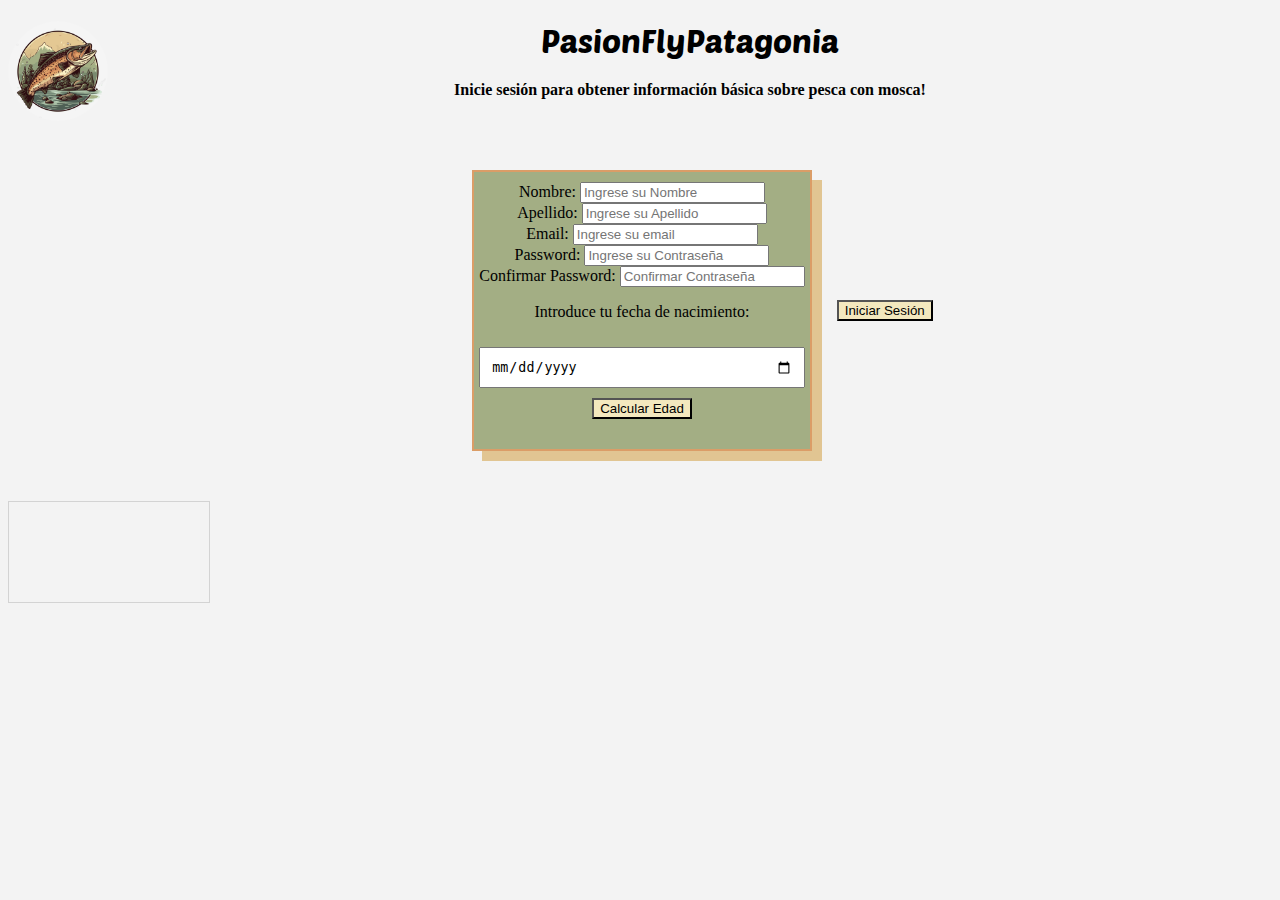
<file: index.html>
<!DOCTYPE html>
<html lang="es">

<head>
    <meta charset="UTF-8">
    <title>Inicio de sesion a PasionFlyPatagonia</title>
    <meta content="Scianca Mateo" name="author">
    <meta content="Pagina de Inicio de Sesion a PasionFlyPatagonia" name="description">
    <link rel="stylesheet" href="style.css" type="text/css">
    <link rel="shortcut icon" href="Imagenes/Truchalogo2.png" type="image/x-icon">
    <link rel="preconnect" href="https://fonts.googleapis.com">
    <link rel="preconnect" href="https://fonts.gstatic.com" crossorigin>
    <link href="https://fonts.googleapis.com/css2?family=Poetsen+One&display=swap" rel="stylesheet">
</head>

<body class="fondo-index">
    <header>
        <img id="principal" src="Imagenes/Truchalogo2.png" alt="Logo de PasionFlyPatagonia">
        <h1 class="poetsen-one-regular">PasionFlyPatagonia</h1>
    </header>
    <h4 class="centrar-texto">Inicie sesión para obtener información básica sobre pesca con mosca!</h4>
    <div class="container">
        <form class="login-box">
            <div>
                <label for="input_nombre">Nombre:</label>
                <input type="text" class="form-control" id="input_nombre" aria-describedby="nombre" placeholder="Ingrese su Nombre">
            </div>
            <div>
                <label for="input_apellido">Apellido:</label>
                <input type="text" class="form-control" id="input_apellido" aria-describedby="apellido" placeholder="Ingrese su Apellido">
            </div>
            <div>
                <label for="input_nombre">Email:</label>
                <input type="email" class="form-control" id="input_email" aria-describedby="email" placeholder="Ingrese su email">
            </div>
                <label for="input_password">Password:</label>
                <input type="password" class="form-control" id="input_password" aria-describedby="password" placeholder="Ingrese su Contraseña">
            <div>
                <label for="input_conf-password">Confirmar Password:</label>
                <input type="password" class="form-control" id="input_conf-password" aria-describedby="confirmar password" placeholder="Confirmar Contraseña">
            </div>
            <div>
                <p>Introduce tu fecha de nacimiento:</p>
                <input type="date" id="dob">
                <button onclick="calculateAge()" class="boton">Calcular Edad</button>
                <div class="result" id="result"></div>
            </div>
        </form>
        <form action="Pagina-Principal.html">
            <button type="submit" class="boton">Iniciar Sesión</button>
        </form>
    </div>
    <script>
        function calculateAge() {
            const dobInput = document.getElementById('dob').value;
            if (dobInput === '') {
                alert('Por favor, introduce tu fecha de nacimiento.');
                return;
            }

            const dob = new Date(dobInput);
            const today = new Date();

            let age = today.getFullYear() - dob.getFullYear();
            const monthDifference = today.getMonth() - dob.getMonth();
            if (monthDifference < 0 || (monthDifference === 0 && today.getDate() < dob.getDate())) {
                age--;
            }

            document.getElementById('result').innerText = `Tu edad es: ${age} años`;
        }
    </script>
    <canvas id="myCanvas" width="200" height="100" style="border:1px solid #d3d3d3;">
        Your browser does not support the HTML5 canvas tag.
    </canvas>
</body>





















</html>
</file>
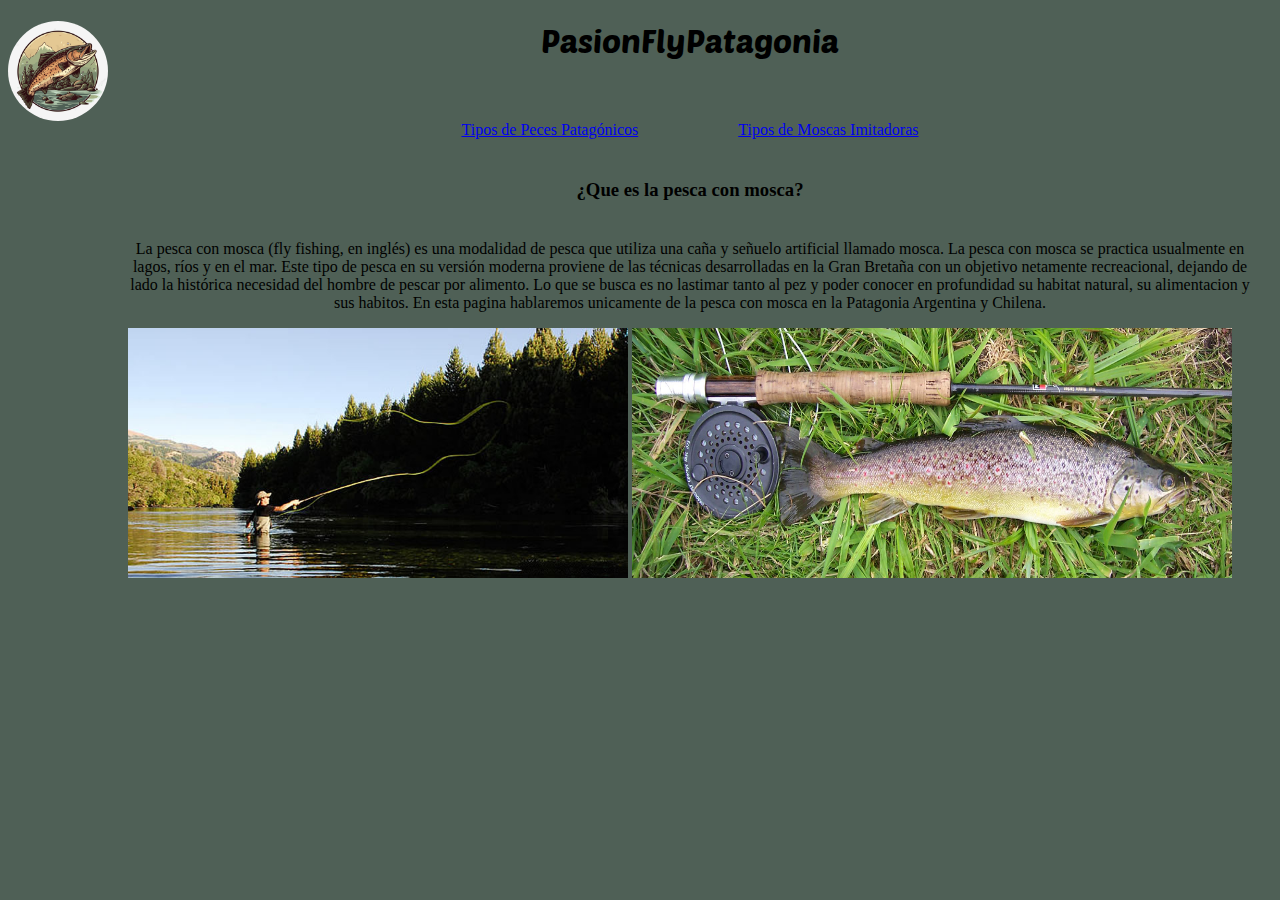
<file: Pagina-Principal.html>
<!DOCTYPE html>
<html lang="es">

<head>
    <meta charset="UTF-8">
    <title>Página Principal PasionFlyPatagonia</title>
    <meta content="Scianca Mateo" name="author">
    <meta content="Pagina Principal de PasionFlyPatagonia" name="description">
    <link rel="stylesheet" href="style.css" type="text/css">
    <link rel="shortcut icon" href="Imagenes/Truchalogo2.png" type="image/x-icon">
    <link rel="preconnect" href="https://fonts.googleapis.com">
    <link rel="preconnect" href="https://fonts.gstatic.com" crossorigin>
    <link href="https://fonts.googleapis.com/css2?family=Poetsen+One&display=swap" rel="stylesheet">

</head>

<body class="fondo-pagina">
    <header>
        <img id="principal" src="Imagenes/Truchalogo2.png" alt="Logo de PasionFlyPatagonia">
        <h1 class="poetsen-one-regular">PasionFlyPatagonia</h1>
    </header>
    <div class="container">
    <main>
    <nav class="enlaces">
        <a href="Tipos-de-Peces-Patagonicos.html">Tipos de Peces Patagónicos</a>
        <a href="Tipos-de-Moscas-Imitadoras.html">Tipos de Moscas Imitadoras</a>
    </nav>
    <h3 class="subtitulos">¿Que es la pesca con mosca?</h3>
    <p class="centrar-texto">La pesca con mosca (fly fishing, en inglés) es una modalidad de pesca que utiliza una caña y señuelo artificial llamado mosca. La pesca con mosca se practica usualmente en lagos, ríos y en el mar. Este tipo de pesca en su versión moderna proviene de las técnicas desarrolladas en la Gran Bretaña con un objetivo netamente recreacional, dejando de lado la histórica necesidad del hombre de pescar por alimento. Lo que se busca es no lastimar tanto al pez y poder conocer en profundidad su habitat natural, su alimentacion y sus habitos. En esta pagina hablaremos unicamente de la pesca con mosca en la Patagonia Argentina y Chilena.</p>
    <img width="500" height="250" src="Imagenes/Tipo-casteanndo.png" alt="Persona pescando en el Rio">
    <img width="600" height="250" src="Imagenes/Caña-y-Trucha.png" alt="Caña de mosca y trucha marron">
    </main>
    </div>
</body>
</file>
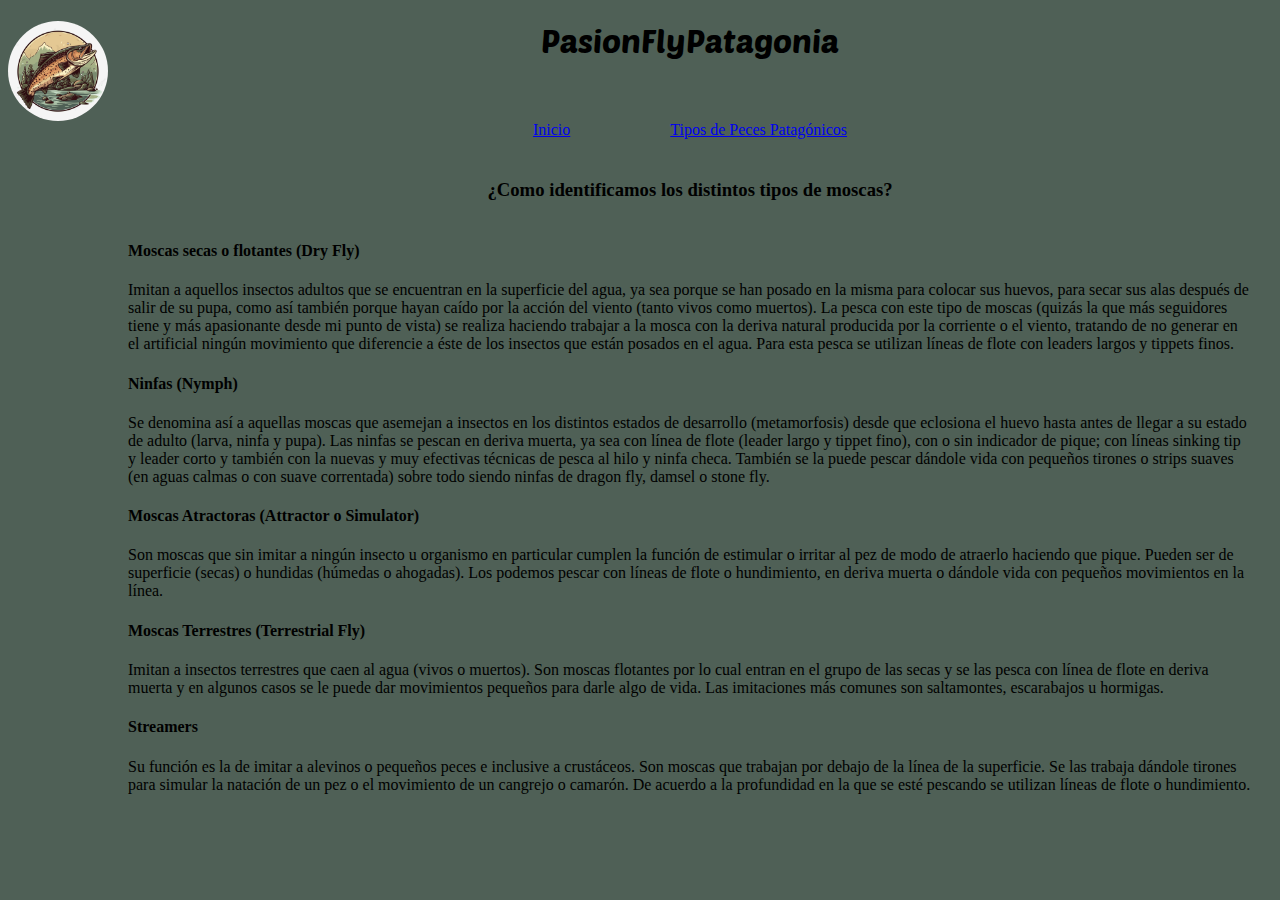
<file: Tipos-de-Moscas-Imitadoras.html>
<!DOCTYPE html>
<html lang="es">

<head>
    <meta charset="UTF-8">
    <title>Tipos de Moscas Imitadoras</title>
    <meta content="Scianca Mateo" name="author">
    <meta content="Tipos de Moscas Imitadoras" name="description">
    <link rel="stylesheet" href="style.css" type="text/css">
    <link rel="shortcut icon" href="Imagenes/Truchalogo2.png" type="image/x-icon">
    <link rel="preconnect" href="https://fonts.googleapis.com">
    <link rel="preconnect" href="https://fonts.gstatic.com" crossorigin>
    <link href="https://fonts.googleapis.com/css2?family=Poetsen+One&display=swap" rel="stylesheet">

</head>

<body class="fondo-pagina">
<header>
    <img id="principal" src="Imagenes/Truchalogo2.png" alt="Logo de PasionFlyPatagonia">
    <h1 class="poetsen-one-regular">PasionFlyPatagonia</h1>
</header>
<div class="container">
    <main>
        <nav class="enlaces">
            <a href="Pagina-Principal.html">Inicio</a>
            <a href="Tipos-de-Peces-Patagonicos.html">Tipos de Peces Patagónicos</a>
        </nav>
        <h3 class="subtitulos">¿Como identificamos los distintos tipos de moscas?</h3>
        <h4>Moscas secas o flotantes (Dry Fly)</h4>
        <p>Imitan a aquellos insectos adultos que se encuentran en la superficie del agua, ya sea porque se han posado en la misma para colocar sus huevos, para secar sus alas después de salir de su pupa, como así también porque hayan caído por la acción del viento (tanto vivos como muertos). La pesca con este tipo de moscas (quizás la que más seguidores tiene y más apasionante desde mi punto de vista) se realiza haciendo trabajar a la mosca con la deriva natural producida por la corriente o el viento, tratando de no generar en el artificial ningún movimiento que diferencie a éste de los insectos que están posados en el agua. Para esta pesca se utilizan líneas de flote con leaders largos y tippets finos.</p>
        <h4>Ninfas (Nymph)</h4>
        <p>Se denomina así a aquellas moscas que asemejan a insectos en los distintos estados de desarrollo (metamorfosis) desde que eclosiona el huevo hasta antes de llegar a su estado de adulto (larva, ninfa y pupa). Las ninfas se pescan en deriva muerta, ya sea con línea de flote (leader largo y tippet fino), con o sin indicador de pique; con líneas sinking tip y leader corto y también con la nuevas y muy efectivas técnicas de pesca al hilo y ninfa checa. También se la puede pescar dándole vida con pequeños tirones o strips suaves (en aguas calmas o con suave correntada) sobre todo siendo ninfas de dragon fly, damsel o stone fly.</p>
        <h4>Moscas Atractoras (Attractor o Simulator)</h4>
        <p>Son moscas que sin imitar a ningún insecto u organismo en particular cumplen la función de estimular o irritar al pez de modo de atraerlo haciendo que pique. Pueden ser de superficie (secas) o hundidas (húmedas o ahogadas). Los podemos pescar con líneas de flote o hundimiento, en deriva muerta o dándole vida con pequeños movimientos en la línea.</p>
        <h4>Moscas Terrestres (Terrestrial Fly)</h4>
        <p>Imitan a insectos terrestres que caen al agua (vivos o muertos). Son moscas flotantes por lo cual entran en el grupo de las secas y se las pesca con línea de flote en deriva muerta y en algunos casos se le puede dar movimientos pequeños para darle algo de vida. Las imitaciones más comunes son saltamontes, escarabajos u hormigas.</p>
        <h4>Streamers</h4>
        <p>Su función es la de imitar a alevinos o pequeños peces e inclusive a crustáceos. Son moscas que trabajan por debajo de la línea de la superficie. Se las trabaja dándole tirones para simular la natación de un pez o el movimiento de un cangrejo o camarón. De acuerdo a la profundidad en la que se esté pescando se utilizan líneas de flote o hundimiento.</p>
    </main>
</div>
</file>
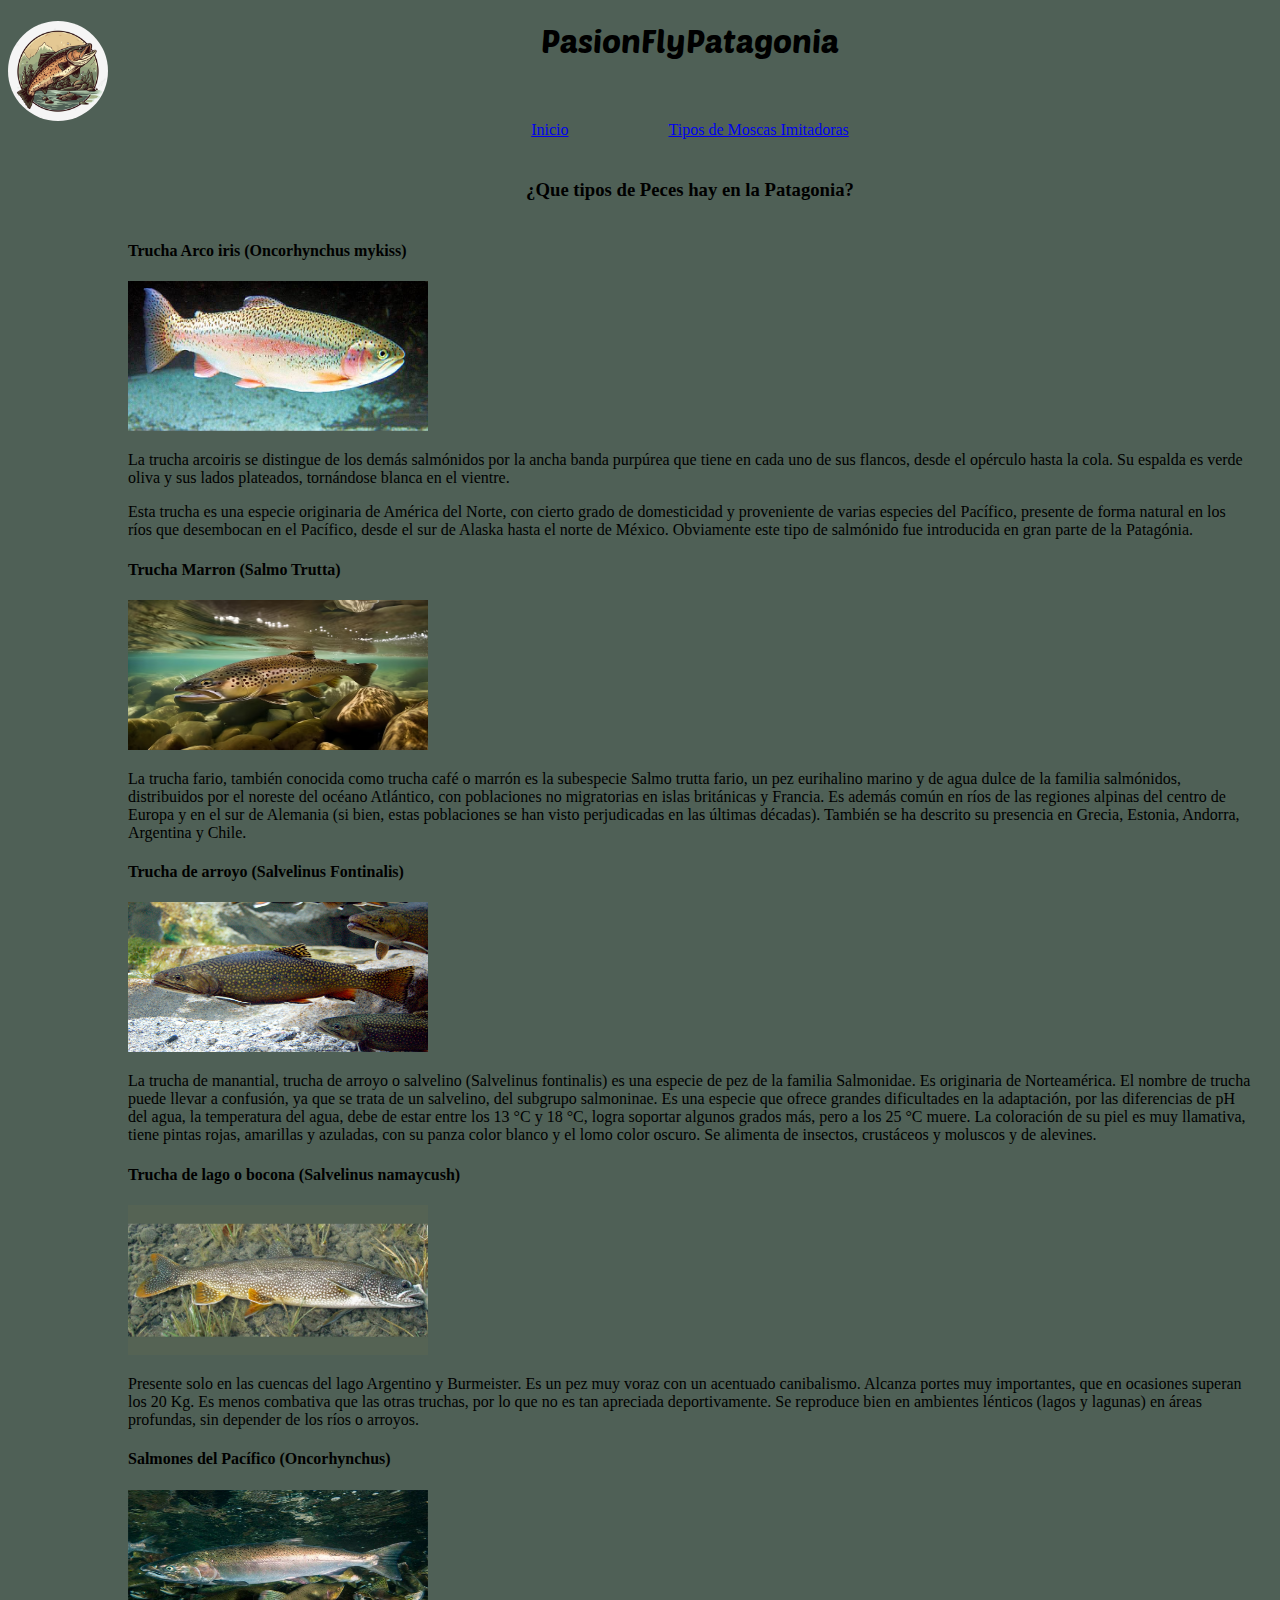
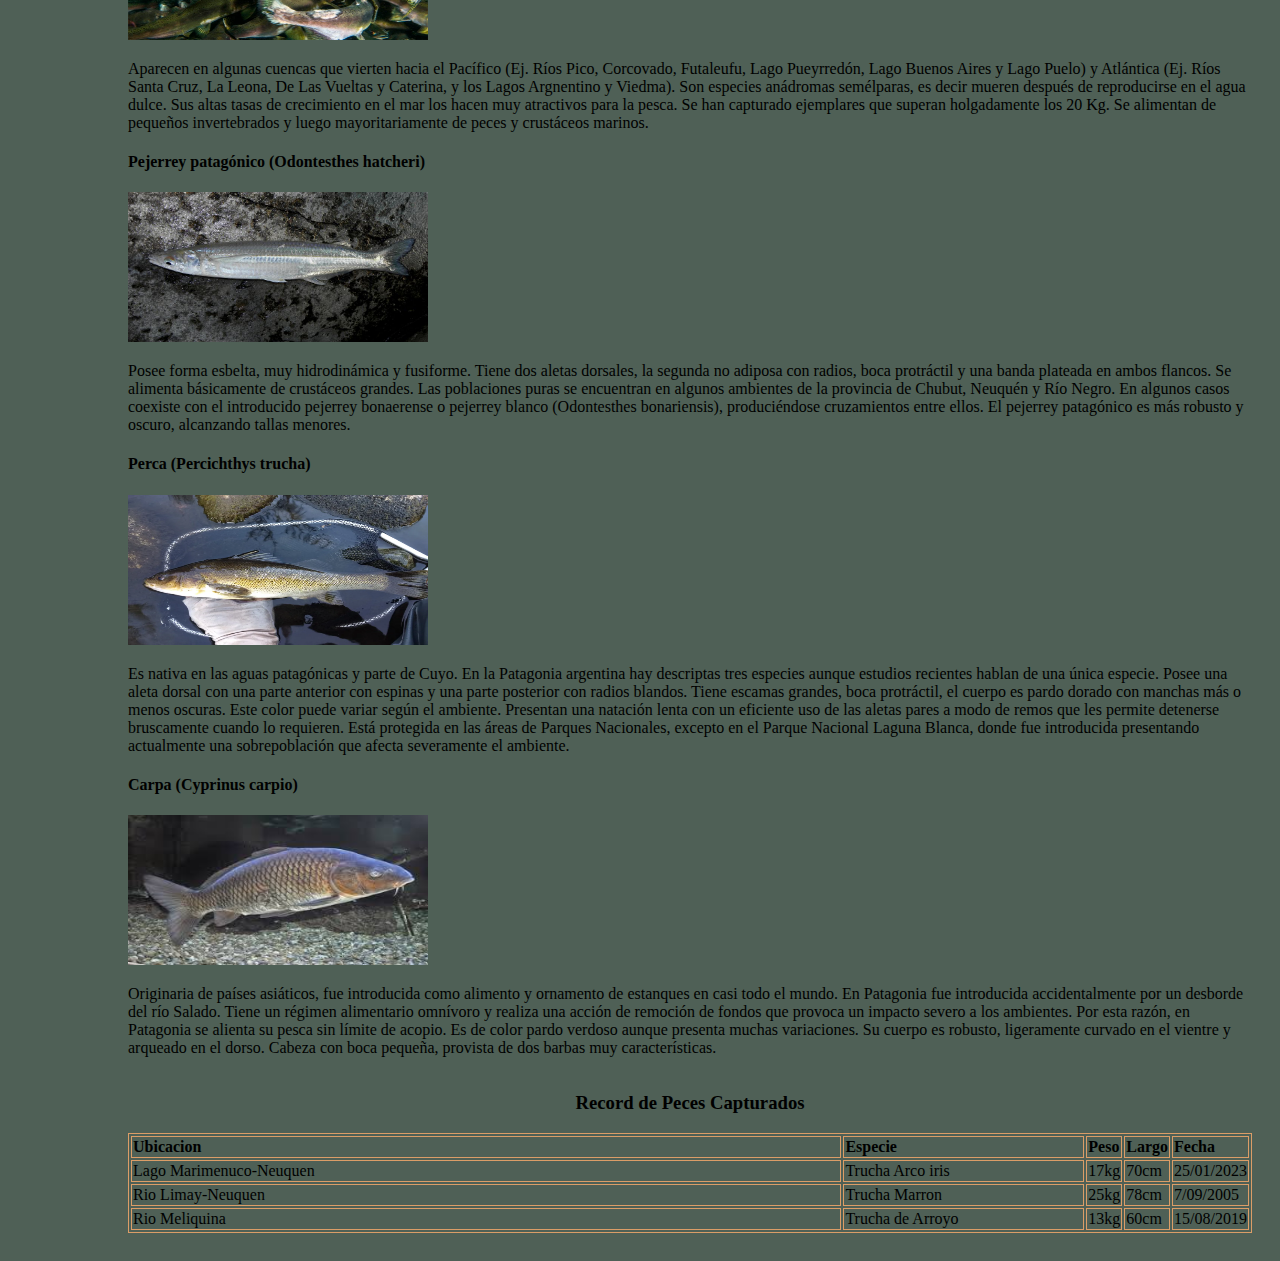
<file: Tipos-de-Peces-Patagonicos.html>
<!DOCTYPE html>
<html lang="es">

<head>
    <meta charset="UTF-8">
    <title>Tipos de Peces Patagónicos</title>
    <meta content="Scianca Mateo" name="author">
    <meta content="Tipos de Peces Patagónicos" name="description">
    <link rel="stylesheet" href="style.css" type="text/css">
    <link rel="shortcut icon" href="Imagenes/Truchalogo2.png" type="image/x-icon">
    <link rel="preconnect" href="https://fonts.googleapis.com">
    <link rel="preconnect" href="https://fonts.gstatic.com" crossorigin>
    <link href="https://fonts.googleapis.com/css2?family=Poetsen+One&display=swap" rel="stylesheet">

</head>

<body class="fondo-pagina">
<header>
    <img id="principal" src="Imagenes/Truchalogo2.png" alt="Logo de PasionFlyPatagonia">
    <h1 class="poetsen-one-regular">PasionFlyPatagonia</h1>
</header>
<div class="container">
    <main>
        <nav class="enlaces">
            <a href="Pagina-Principal.html">Inicio</a>
            <a href="Tipos-de-Moscas-Imitadoras.html">Tipos de Moscas Imitadoras</a>
        </nav>
        <h3 class="subtitulos">¿Que tipos de Peces hay en la Patagonia?</h3>
        <h4> Trucha Arco iris (Oncorhynchus mykiss) </h4>
        <img width="300" height="150" src="Imagenes/trucha_arcoiris.png" alt="Trucha Arco iris">
        <p>La trucha arcoiris se distingue de los demás salmónidos por la ancha banda purpúrea que tiene en cada uno de sus flancos, desde el opérculo hasta la cola. Su espalda es verde oliva y sus lados plateados, tornándose blanca en el vientre.</p>
        <p>Esta trucha es una especie originaria de América del Norte, con cierto grado de domesticidad y proveniente de varias especies del Pacífico, presente de forma natural en los ríos que desembocan en el Pacífico, desde el sur de Alaska hasta el norte de México. Obviamente este tipo de salmónido fue introducida en gran parte de la Patagónia.</p>
        <h4> Trucha Marron (Salmo Trutta)</h4>
        <img width="300" height="150" src="Imagenes/trucha-marron.png" alt="Trucha Marron">
        <p>La trucha fario, también conocida como trucha café o marrón es la subespecie Salmo trutta fario, un pez eurihalino marino y de agua dulce de la familia salmónidos, distribuidos por el noreste del océano Atlántico, con poblaciones no migratorias en islas británicas y Francia. Es además común en ríos de las regiones alpinas del centro de Europa y en el sur de Alemania (si bien, estas poblaciones se han visto perjudicadas en las últimas décadas). También se ha descrito su presencia en Grecia, Estonia, Andorra, Argentina y Chile.</p>
        <h4> Trucha de arroyo (Salvelinus Fontinalis)</h4>
        <img width="300" height="150" src="Imagenes/trucha-arroyo.png" alt="Trucha de arroyo">
        <p>La trucha de manantial, trucha de arroyo o salvelino (Salvelinus fontinalis) es una especie de pez de la familia Salmonidae. Es originaria de Norteamérica. El nombre de trucha puede llevar a confusión, ya que se trata de un salvelino, del subgrupo salmoninae. Es una especie que ofrece grandes dificultades en la adaptación, por las diferencias de pH del agua, la temperatura del agua, debe de estar entre los 13 °C y 18 °C, logra soportar algunos grados más, pero a los 25 °C muere. La coloración de su piel es muy llamativa, tiene pintas rojas, amarillas y azuladas, con su panza color blanco y el lomo color oscuro. Se alimenta de insectos, crustáceos y moluscos y de alevines.</p>
        <h4>Trucha de lago o bocona (Salvelinus namaycush)</h4>
        <img width="300" height="150" src="Imagenes/trucha-bocona.png" alt="Trucha Bocona">
        <p>Presente solo en las cuencas del lago Argentino y Burmeister. Es un pez muy voraz con un acentuado canibalismo. Alcanza portes muy importantes, que en ocasiones superan los 20 Kg. Es menos combativa que las otras truchas, por lo que no es tan apreciada deportivamente. Se reproduce bien en ambientes lénticos (lagos y lagunas) en áreas profundas, sin depender de los ríos o arroyos.</p>
        <h4>Salmones del Pacífico (Oncorhynchus)</h4>
        <img width="300" height="150" src="Imagenes/salmon-pacifico.png" alt="Salmon del Pacífico">
        <p>Aparecen en algunas cuencas que vierten hacia el Pacífico (Ej. Ríos Pico, Corcovado, Futaleufu, Lago Pueyrredón, Lago Buenos Aires y Lago Puelo) y Atlántica (Ej. Ríos Santa Cruz, La Leona, De Las Vueltas y Caterina, y los Lagos Argnentino y Viedma). Son especies anádromas semélparas, es decir mueren después de reproducirse en el agua dulce. Sus altas tasas de crecimiento en el mar los hacen muy atractivos para la pesca. Se han capturado ejemplares que superan holgadamente los 20 Kg. Se alimentan de pequeños invertebrados y luego mayoritariamente de peces y crustáceos marinos.</p>
        <h4>Pejerrey patagónico (Odontesthes hatcheri)</h4>
        <img width="300" height="150" src="Imagenes/pejerrey-patagonico.png" alt="Pejerrey">
        <p>Posee forma esbelta, muy hidrodinámica y fusiforme. Tiene dos aletas dorsales, la segunda no adiposa con radios, boca protráctil y una banda plateada en ambos flancos. Se alimenta básicamente de crustáceos grandes. Las poblaciones puras se encuentran en algunos ambientes de la provincia de Chubut, Neuquén y Río Negro. En algunos casos coexiste con el introducido pejerrey bonaerense o pejerrey blanco (Odontesthes bonariensis), produciéndose cruzamientos entre ellos. El pejerrey patagónico es más robusto y oscuro, alcanzando tallas menores.</p>
        <h4>Perca (Percichthys trucha)</h4>
        <img width="300" height="150" src="Imagenes/perca.png" alt="Perca">
        <p>Es nativa en las aguas patagónicas y parte de Cuyo. En la Patagonia argentina hay descriptas tres especies aunque estudios recientes hablan de una única especie. Posee una aleta dorsal con una parte anterior con espinas y una parte posterior con radios blandos. Tiene escamas grandes, boca protráctil, el cuerpo es pardo dorado con manchas más o menos oscuras. Este color puede variar según el ambiente. Presentan una natación lenta con un eficiente uso de las aletas pares a modo de remos que les permite detenerse bruscamente cuando lo requieren. Está protegida en las áreas de Parques Nacionales, excepto en el Parque Nacional Laguna Blanca, donde fue introducida presentando actualmente una sobrepoblación que afecta severamente el ambiente.</p>
        <h4>Carpa (Cyprinus carpio)</h4>
        <img width="300" height="150" src="Imagenes/carpa.png" alt="Carpa">
        <p>Originaria de países asiáticos, fue introducida como alimento y ornamento de estanques en casi todo el mundo. En Patagonia fue introducida accidentalmente por un desborde del río Salado. Tiene un régimen alimentario omnívoro y realiza una acción de remoción de fondos que provoca un impacto severo a los ambientes. Por esta razón, en Patagonia se alienta su pesca sin límite de acopio. Es de color pardo verdoso aunque presenta muchas variaciones. Su cuerpo es robusto, ligeramente curvado en el vientre y arqueado en el dorso. Cabeza con boca pequeña, provista de dos barbas muy características.</p>
        <table>
            <caption> <h3> Record de Peces Capturados </h3> </caption>
            <thead>
                <th>Ubicacion</th>
                <th>Especie</th>
                <th>Peso</th>
                <th>Largo</th>
                <th>Fecha</th>
            </thead>
            <tbody>
                <tr>
                    <td>Lago Marimenuco-Neuquen</td>
                    <td>Trucha Arco iris</td>
                    <td>17kg</td>
                    <td>70cm</td>
                    <td>25/01/2023</td>
                </tr>
                <tr>
                    <td>Rio Limay-Neuquen</td>
                    <td>Trucha Marron</td>
                    <td>25kg</td>
                    <td>78cm</td>
                    <td>7/09/2005</td>
                </tr>
                <tr>
                    <td>Rio Meliquina</td>
                    <td>Trucha de Arroyo</td>
                    <td>13kg</td>
                    <td>60cm</td>
                    <td>15/08/2019</td>
                </tr>
            </tbody>
        </table>
    </main>
</div>
</body>
</file>
<file: style.css>
.centrar-texto {
    text-align: center;
}
#principal{
    width: 100px;
    float: left;
    border-radius: 100%;
}
.login-box{
    border: 2px solid #db9d67;
    margin: 50px 25px;
    padding: 10px 5px;
    box-shadow: 10px 10px rgb(225, 197, 146);
    text-align: center;
    background-color: #a3ae84;
}
.container{
    position: relative;
    display: flex;
    justify-content:center;
    align-items: center;

}
.fondo-index{
    background-color: #f3f3f3;
}
.fondo-pagina{
    background-color: #4f6056;
}
.boton{
    background-color: #f3e8be;
}
.poetsen-one-regular {
    font-family: "Poetsen One", sans-serif;
    font-weight: 400;
    font-style: normal;
    text-align: center;
}
main {
    margin-top: 20px;
    padding: 20px;
}
.enlaces{
    display: flex;
    justify-content: center;
    gap: 100px;
}
.subtitulos{
    text-align: center;
    margin-top: 20px;
    padding: 20px;
}
table{
    width: 100%;
    border: 1px solid #db9d67;
}
th, td{
    width: 75%;
    text-align: left;
    vertical-align: top;
    border: 1px solid #db9d67;
}
input[type="date"] {
    padding: 10px;
    margin: 10px 0;
    width: 100%;
    box-sizing: border-box;
}
.result {
    margin-top: 20px;
    font-size: 1.2em;
}
</file>
